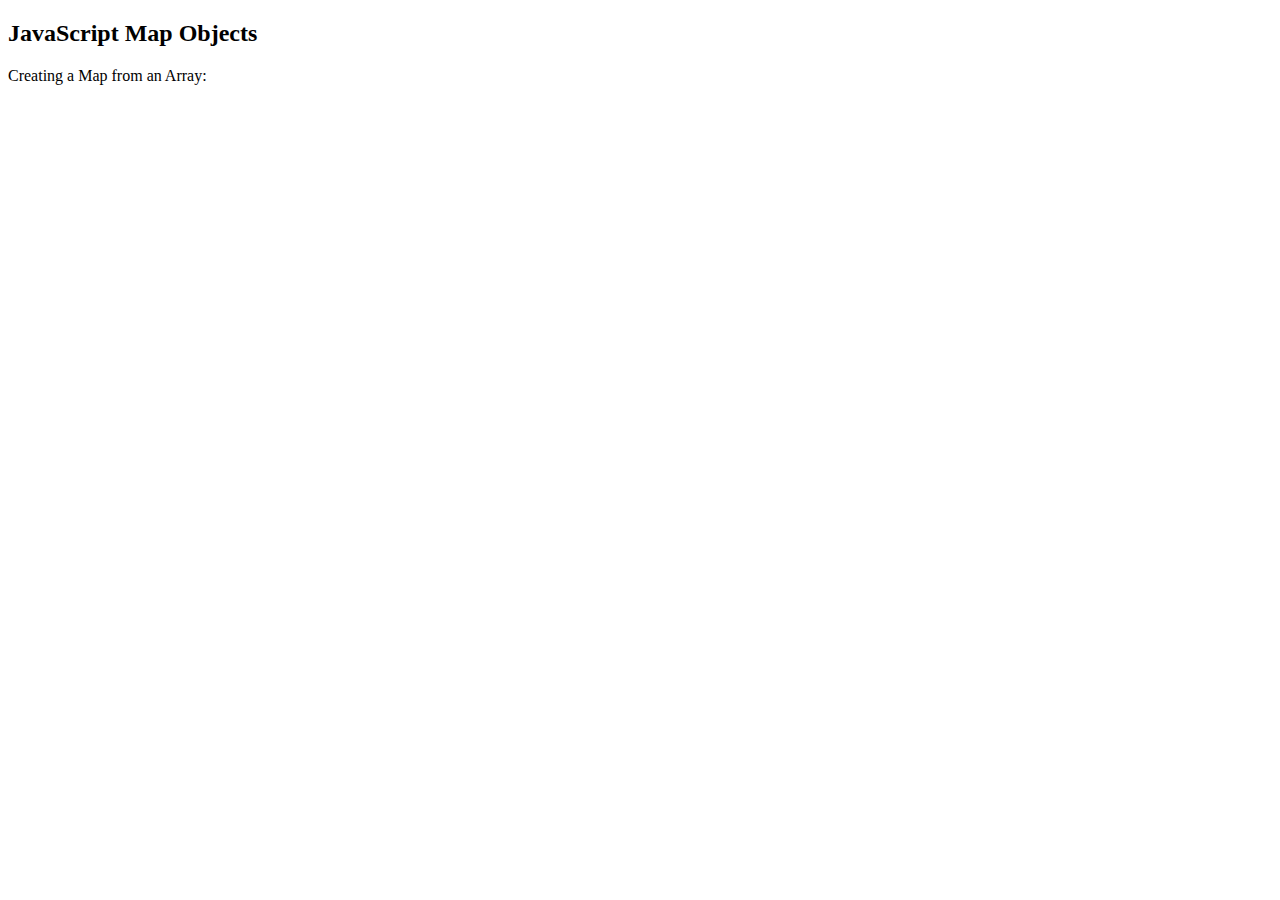
<file: testas is Java Script/5 uzduotis is 2 JS testo/index.html>
<!DOCTYPE html>
<html>
<body>
<h2>JavaScript Map Objects</h2>
<p>Creating a Map from an Array:</p>

<p id="demo"></p>

<script>
// ismapinti asmenis su masinomis 
const asmenys= [
    {
        name: 'Donas',
        mašina: false
        age: 49
    },
    {
        name: 'Anna',
        mašina: true
        age: 20
    },
    {
        name: 'Vytas',
        mašina: true
        age:18
    },
    {
        name: 'Kastė',
        mašina: false
        age: 25
    },
    {
        name: 'BoBO',
        mašina: true
        age: undefined
    },
    {
        name: 'Adas',
        mašina: false
        age: 75
    },
    {
        name: 'Gabija',
        mašina: false
        age: 33
    },
    {
        name: 'Gelmė',
        mašina: false
        age: 16
    },
    {
        name: 'Sietuva',
        mašina: false
        age: 15
    }
];
//reikia filtruoti, kad butu  rasti tik masina turintys  asmenys 
// ir mapinti, kad jie butu isvardinti

const Atrinkti = asmenys
    .filter (x=>'mašina', true)
    .map (x=>({value: name}))
    .filter (obj=>value>1)
    .map(obj=>obj.value);


console.log (Atrinkti)
</file>
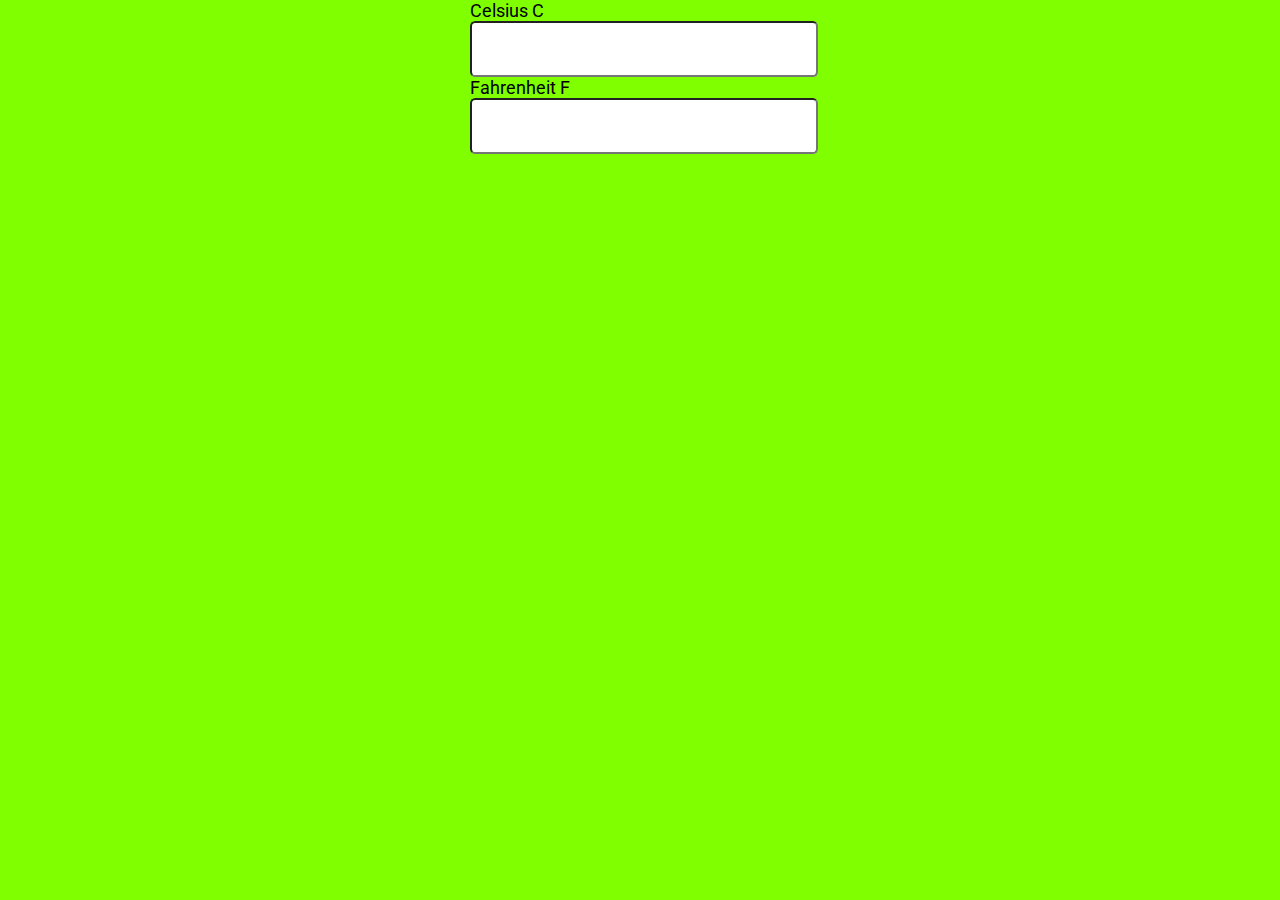
<file: testas is Java Script/JS 1 uzduotis/index.html>
<!DOCTYPE html>
<html>
<head>
    <meta charset='utf-8'>
    <meta http-equiv='X-UA-Compatible' content='IE=edge'/>
    <meta name="viewport"content="width=device-width, initial-scale=1.0"/>
    <title>Temperaturos konverteris</title>
    <link rel="stylesheet"href="main.css">
</head>
    <body>
    <script scr="main.js"></script>  
    <div class="container">
        <div class="containerFC">
            <label>Celsius C</label>
            <input type="number" id="celsius"/>
        </div>
        <div class= "containerCF">
            <label>Fahrenheit F</label>
            <input type="number" id="fahrenheit"/>
        </div>
          
    </body>


</html>
</file>
<file: testas is Java Script/JS 1 uzduotis/main.css>
@import url('https://fonts.googleapis.com/css2?family=Roboto:wght@300&display=swap');
*{
    padding: 0.05;
    margin: 0;
    box-sizing:content-box;
    font-size: large;
    font-family: 'Roboto', Georgia;

}

body{
    background-color:chartreuse;
    line-height: normal;
    display: flex;
    align-items:center;
    justify-content:center;
    overflow-y: scroll;
    margin-block-start: auto;



}
container{
    background-color:darksalmon
    width 500px
    padding 10 rem
    box-shadow 0 30px 20px rosybrown(1,1,1, 0.5 );
    border-color: rgba(12, 79, 224, 0.849);
    border-radius: 20 px;
    outline-style: dotted;
    display: flex;
    justify-content: center;
}
containerCF {
    scrollbar-color:inherit
} 
input{
    width:  100%;
    height: 50px;
    border-radius: 4pt;
    outline: 50px;
    
}
containerFC{
    scrollbar-color:inherit
}
input{
    width:  100%;
    height: 50px;
    border-radius: 4pt;
    outline: 50px;
}
</file>
